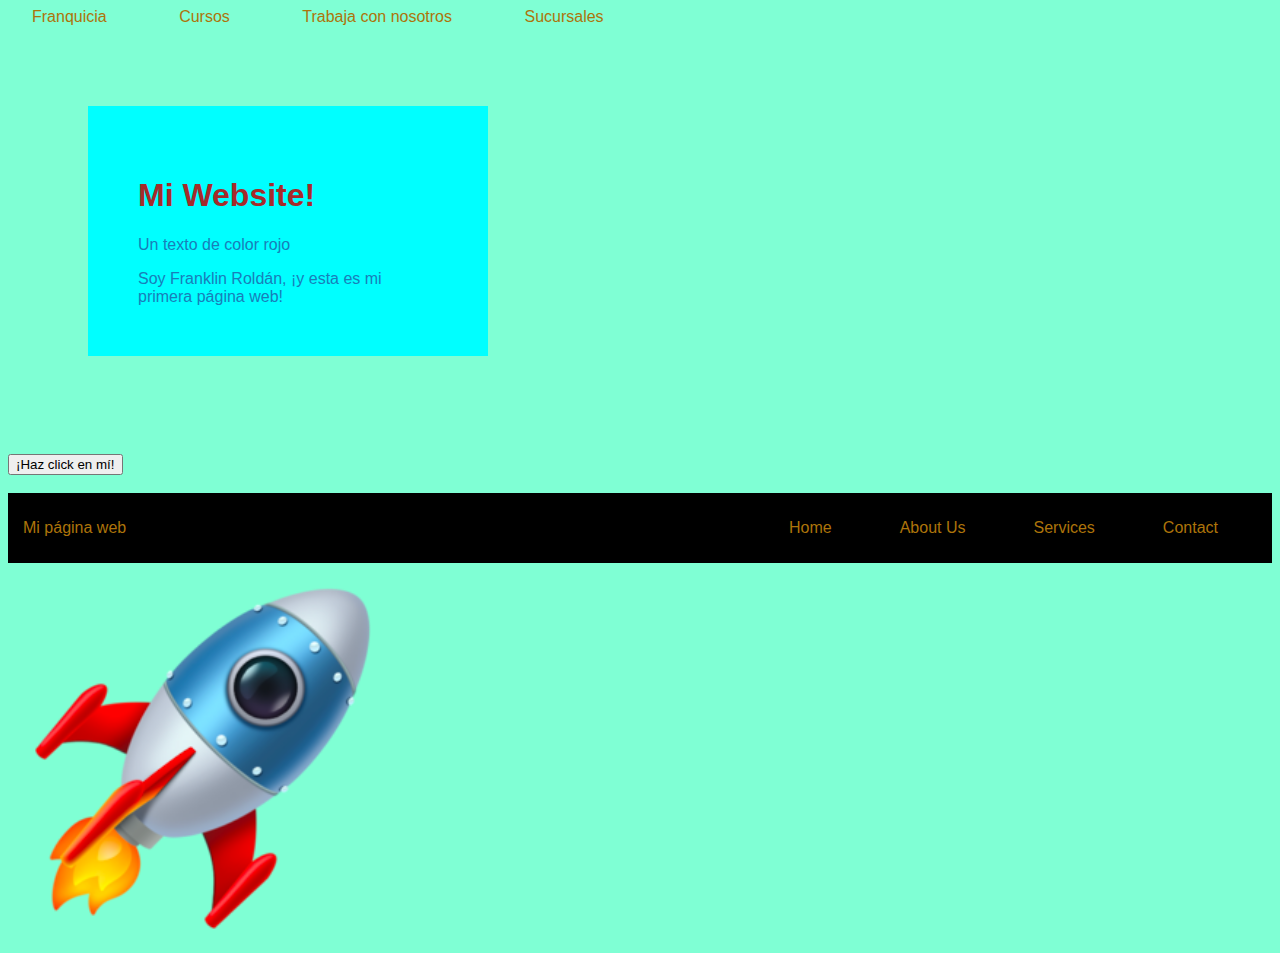
<file: contact.html>
<!DOCTYPE html>
<html lang="es">
  <head>
    <meta charset="UTF-8" />
    <meta name="viewport" content="width=device-width, initial-scale=1"/>
    <title>Mi Website</title>
    <link rel="stylesheet" type="text/css" href="styles.css" />
    <nav class="navbar" role="navigation">
      <ul>
        <li><a href="Franquicia.html">Franquicia</a></li>
        <li><a href="Cursos.html">Cursos</a></li>
        <li><a href="Trabaja con nosotros.html">Trabaja con nosotros</a></li>
        <li><a href="Sucursales.html">Sucursales</a></li>
      </ul>
    </nav>
    <meta name=“viewport” >
  </head>

  <body>
    <div class="box">
    <h1>Mi Website!</h1>
    <p style=”color: red;”> Un texto de color rojo </p>

    <p>Soy Franklin Roldán, ¡y esta es mi primera página web!</p>
  </div>
 

<br>
<!-- Ver email form en css alejandro y analizarlo -->
  <div>
  <button onclick="showAlert()">¡Haz click en mí!</button>

  </div>

<br>


<div class="container-nav">
  <nav class="navbar" role="navigation">
    <a href="#" class="brand">Mi página web</a>
    <ul class="nav-links">
      <li><a href="index.html">Home</a></li>
      <li><a href="about-us.html">About Us</a></li>
      <li><a href="services.html">Services</a></li>
      <li><a href="contact.html">Contact</a></li>
    </ul>
  </nav>
  <button class="button-menu-toggle">Menu</button>
</div>

<!--
<div class="container">
  <div class="row">
    <div class="column">
      <h1>Contacto</h1>
      <p>¡Contáctanos para cualquier consulta o solicitud de información!</p>
      <form>
        Agrega aquí los campos del formulario 
      </form>

</div>
</div>
</div>
-->

<div>
  <img src="cohete.png" alt="study" title="Cool" href="index.html">
</div>

<script src="script.js"></script>

</body>
</html>
<!-- Notas invisible 

  <style>

       p {color: red;}

     </style>

-->
</file>
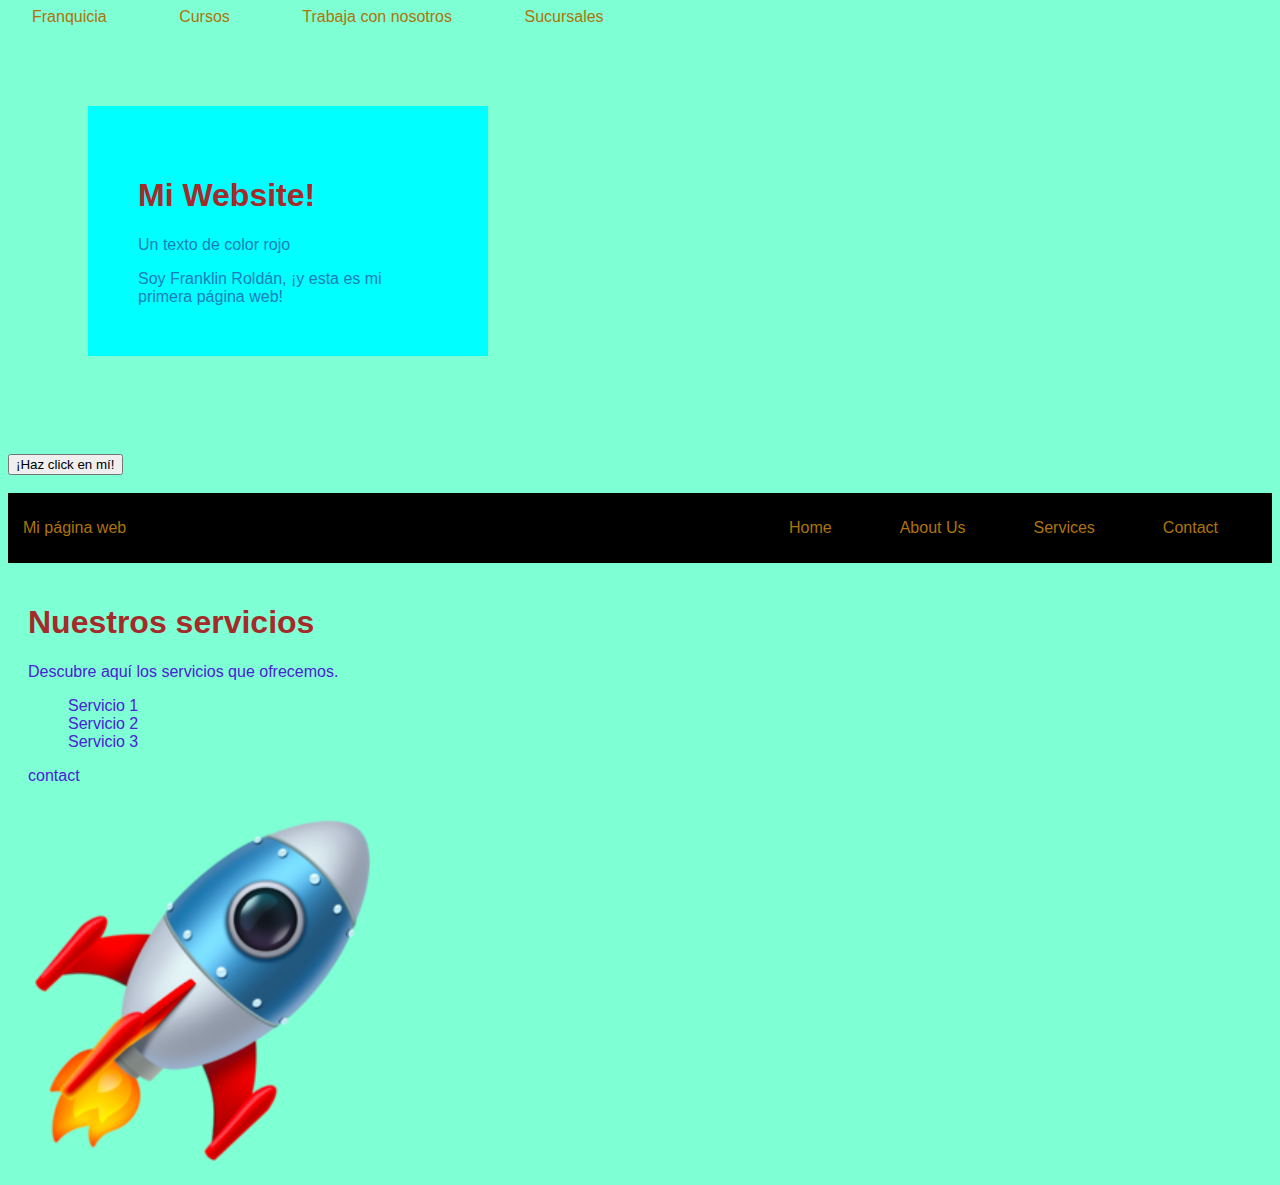
<file: services.html>
<!DOCTYPE html>
<html lang="es">
  <head>
    <meta charset="UTF-8" />
    <meta name="viewport" content="width=device-width, initial-scale=1"/>
    <title>Mi Website</title>
    <link rel="stylesheet" type="text/css" href="styles.css" />
    <nav class="navbar" role="navigation">
      <ul>
        <li><a href="Franquicia.html">Franquicia</a></li>
        <li><a href="Cursos.html">Cursos</a></li>
        <li><a href="Trabaja con nosotros.html">Trabaja con nosotros</a></li>
        <li><a href="Sucursales.html">Sucursales</a></li>
      </ul>
    </nav>
    <meta name=“viewport” >
  </head>

  <body>
    <div class="box">
    <h1>Mi Website!</h1>
    <p style=”color: red;”> Un texto de color rojo </p>

    <p>Soy Franklin Roldán, ¡y esta es mi primera página web!</p>
  </div>
 

<br>
<!-- Ver email form en css alejandro y analizarlo -->
  <div>
  <button onclick="showAlert()">¡Haz click en mí!</button>

  </div>

<br>


<div class="container-nav">
  <nav class="navbar" role="navigation">
    <a href="#" class="brand">Mi página web</a>
    <ul class="nav-links">
      <li><a href="index.html">Home</a></li>
      <li><a href="about-us.html">About Us</a></li>
      <li><a href="services.html">Services</a></li>
      <li><a href="contact.html">Contact</a></li>
    </ul>
  </nav>
  <button class="button-menu-toggle">Menu</button>
</div>


<div class="container">
  <div class="row">
    <div class="column">
      <h1>Nuestros servicios</h1>
<p>Descubre aquí los servicios que ofrecemos.</p>
<ul>
  <li>Servicio 1</li>
  <li>Servicio 2</li>
  <li>Servicio 3</li>
</ul>
      contact

</div>
</div>
</div>

<div>
  <img src="cohete.png" alt="study" title="Cool" href="index.html">
</div>

<script src="script.js"></script>

</body>
</html>
<!-- Notas invisible 

  <style>

       p {color: red;}

     </style>

-->
</file>
<file: styles.css>
header {
  background-color: #333;
  color: #fff;
  text-align: center;
  padding: 20px;
}

nav ul {
  list-style: none;
  margin: 0;
  padding: 0;
}

nav li {
  display: inline-block;
  margin-right: 20px;
}

nav a {
  color: #ad740a;
  text-decoration: none;
  padding: 5px;
}
nav a:hover {
  color: #1BF7DE;
}



::-webkit-scrollbar{
  width: 12px;
}
::-webkit-scrollbar-track{
  background: aquamarine;
  border-radius: 50px;

}
::-webkit-scrollbar-thumb{
  background:grey;
  border-radius: 50px;
}



.box {
  background-color: aqua;
  width: 300px;
  height: 150px;
  padding: 50px; 
  border: 70px;
  margin: 80px;
  overflow-x:visible; color: #187eb9;

}

body{
  background-color: aquamarine;
  color: rgb(73, 34, 211);
  font-family: 'Gill Sans', 'Gill Sans MT', Calibri, 'Trebuchet MS', sans-serif;
}

.purple{
  font-family: 'Courier New', Courier, monospace;
  color: rgb(99, 20, 82);
}



p {
font-family:'Franklin Gothic Medium', 'Arial Narrow', Arial, sans-serif
  color: rgb(67, 13, 167);

}

h1{
  color: brown;
}

h2{
  color: rgb(189, 125, 29);
}

.row {
  display: flex;
  flex-wrap: wrap;
  margin: 10px;
}

.column {
  flex: 1;
  padding: 10px;
}

@media (max-width: 600px) {
  .column {
    flex: 100%;
  }
}

@media (max-width: 767px) {
  header {
    background-color: #333;
  }
}

@media (max-width: 767px) {
  nav {
    font-size: 16px;
  }
}

@media (min-width: 1200px) {
  header {
    width: 1200px;
  }
}

.container-nav {
  display: flex;
  padding: 10px;
  height: 50px;
  background-color: black;
}


.navbar {
  display: flex;
  justify-content: space-between;
  width: 100%;
}


.brand {
  display: flex;
  align-items: center;
}


li>a {
  padding: 8px 24px;
}


li {
  list-style-type: none;
}


a {
  color: white;
  text-decoration:none;
}


.nav-links {
  display: flex;
  align-items: center;
}


.button-menu-toggle {
  display: none;
}


/*MENU*/

@media (max-width: 768px) {
  .column {
    flex: 100%;
  }


  .nav-links {
    display: none;
  }


  .button-menu-toggle {
    display: block;
    background-color: white;
    border:none;
    border-radius: 50px;
    padding: 0 24px;
    font-family: monospace;
    font-weight: bold;
    font-size: 20px;
  }
 
  .nav-links.nav-links-responsive {
    position: absolute;
    display: flex;
    background-color: rgba(20,20,20,0.95);
    width: 100%;
    height: 100%;
    top: 70px;
    left: 0;
    flex-direction: column;
    padding-top: 200px;
    align-items: center;
    gap:70px;
    font-size: 40px;


  }
}


img{     
  display: block;     
  max-width: 100%;     
  width: 350px;     
  margin:20px;   
}    

.container-img {       
  display:flex;       
  max-width: 1200px;       
  margin:0 auto;      
  justify-content: space-around;       
  flex-wrap: wrap;    
}

main{
  display:flex;             
  margin:0 auto;      
  justify-content: space-around;       
  flex-wrap: wrap;  
}

footer{
  display:flex;       
  max-width: 1000px;       
  margin:0 auto;      
  justify-content: space-around;       
  flex-wrap: wrap;   

/*

  max-width: 200px

*/
}


.greeting {
  text-align: center;
}
</file>
